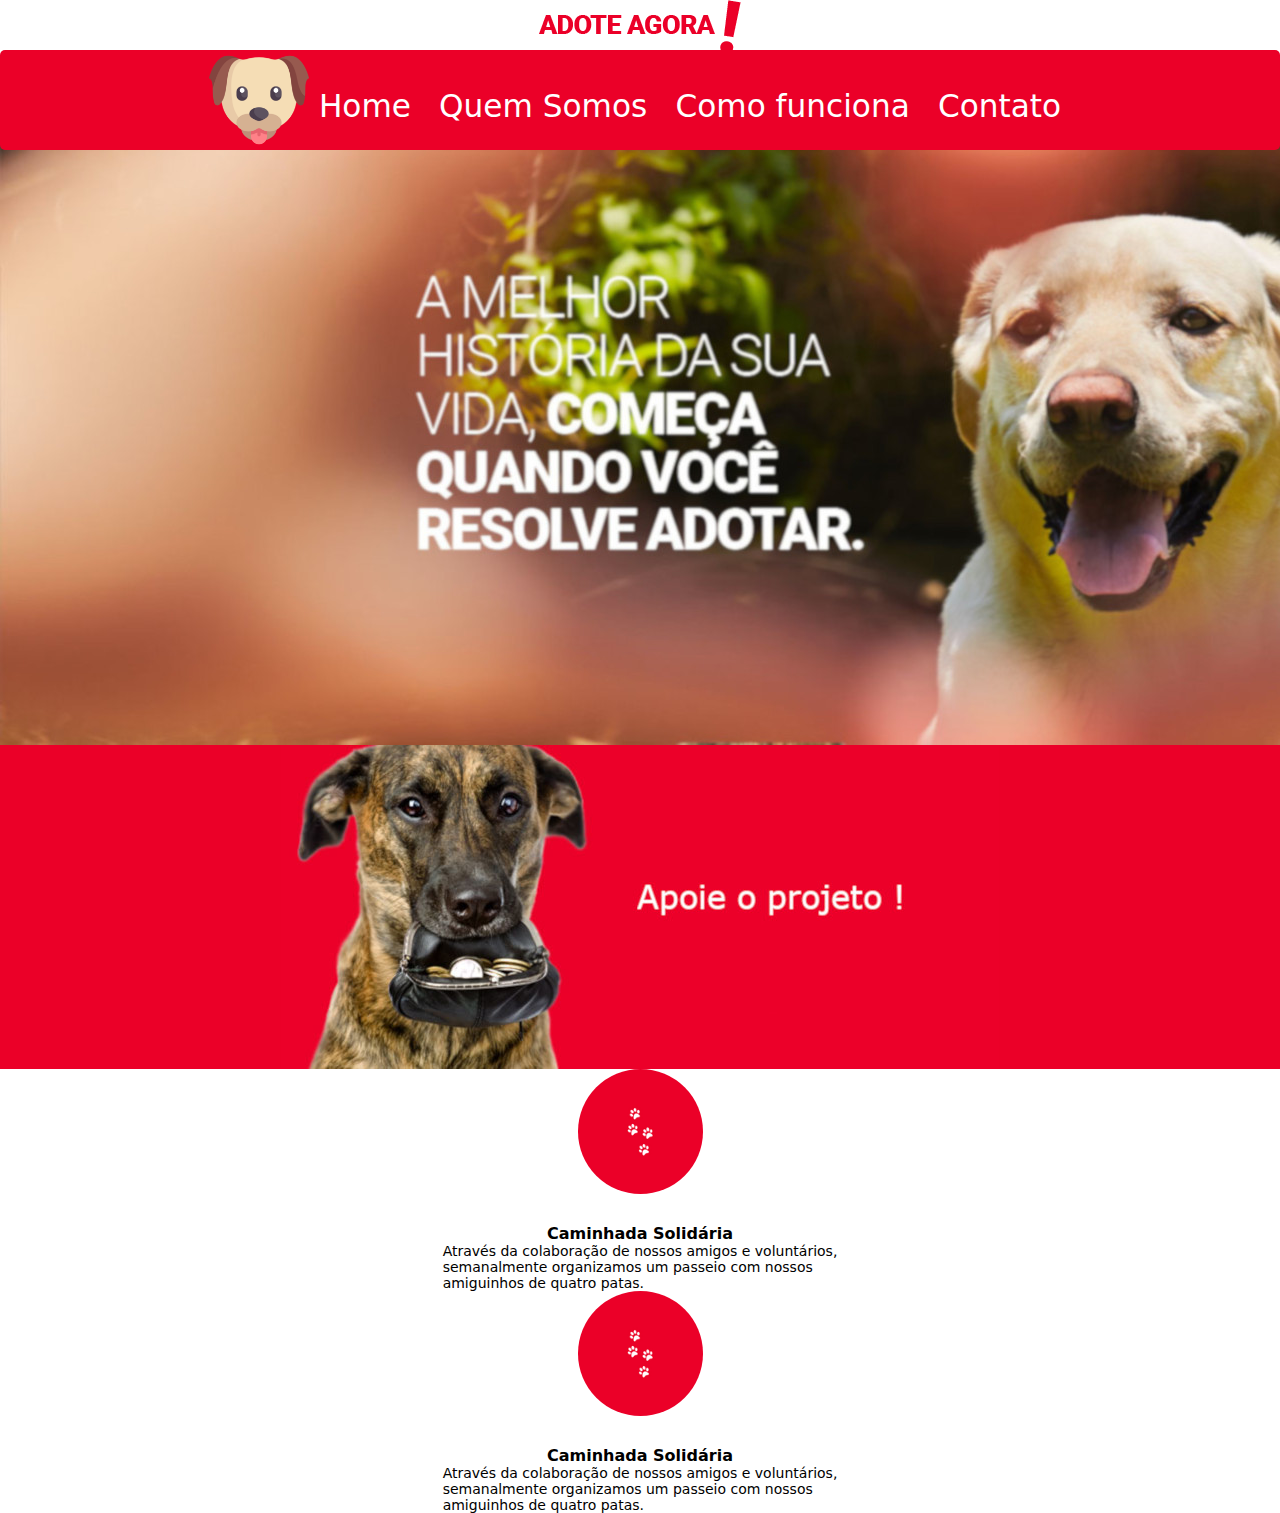
<file: index.html>
<!DOCTYPE html>
<html lang="pt-br">
<head>
    <meta charset="UTF-8">
    <meta http-equiv="X-UA-Compatible" content="IE=edge">
    <meta name="viewport" content="width=device-width, initial-scale=1.0">
    <title>Projeto Adoção</title>
    <link rel="shortcut icon" href="imagens/favicon.ico" type="image/x-icon">
    <link rel="stylesheet" href="https://fonts.googleapis.com/css2?family=Material+Symbols+Outlined:opsz,wght,FILL,GRAD@48,400,0,0" />
    <link rel="stylesheet" href="estilos/style.css">
    <link rel="stylesheet" href="estilos/mediaquery.css">
</head>
<body>
    <section>
        <a href="adote.html"><img src="imagens/adotar-btn.png" alt="adote"></a>
    </section>
    <header>
    <h1 class="logo">
        <img src="imagens/mobile.png" alt="Logo" height="100px">
    </h1>
    <span id="burguer" class="material-symbols-outlined" onclick="clickMenu()">
        menu     
    </span>
    <menu id="itens">
    <ul>
        <li><a href="#">Home</a></li>
        <li><a href="#">Quem Somos</a></li>
        <li><a href="#">Como funciona</a></li>
        <li><a href="#">Contato</a></li>
    </ul>
    </menu>



  
   

    </header>

    
    <main>
        <article>
            <picture class="banner">
                <source media="(max-width: 500px)" srcset="imagens/banner1-pq.jpg">
                <img src="imagens/banner1.jpg" alt="Baner adoção">
            </picture>

            <picture class="ajuda">
                <source media="(max-width: 500px)" srcset="imagens/cpa-ajuda-pq.jpg" alt="ajuda">
                <img src="imagens/cpa-ajuda.jpg" alt="ajuda">
            </picture>
           <container>
               <section class="botoes">
               
                    <img src="imagens/pegada.png"  alt="pegada">
                    <h3>Caminhada Solidária</h3>
                    <p>Através da colaboração de nossos amigos e voluntários,<br> semanalmente organizamos  um passeio com nossos <br> amiguinhos de quatro patas.
                    </p>
                    <img src="imagens/pegada.png"  alt="pegada">
                    <h3>Caminhada Solidária</h3>
                    <p>Através da colaboração de nossos amigos e voluntários,<br> semanalmente organizamos  um passeio com nossos <br> amiguinhos de quatro patas.
                    </p
               
                <a href="#"></a>
                <a href="#"></a>
               </section>
           </container>

           <section>
            
           </section>
          

        </article>
    </main>

    <script>

        function mudouTamanho(){
            if (window.innerWidth >= 768){
                itens.style.display = 'block'
            } else {
                itens.style.display = 'none'
            }
        }




        function clickMenu() {
           if (itens.style.display == 'block') {
            itens.style.display = 'none'
           } else {
                itens.style.display = 'block'
            }
           }
        
    </script>
    
</body>
</html>
</file>
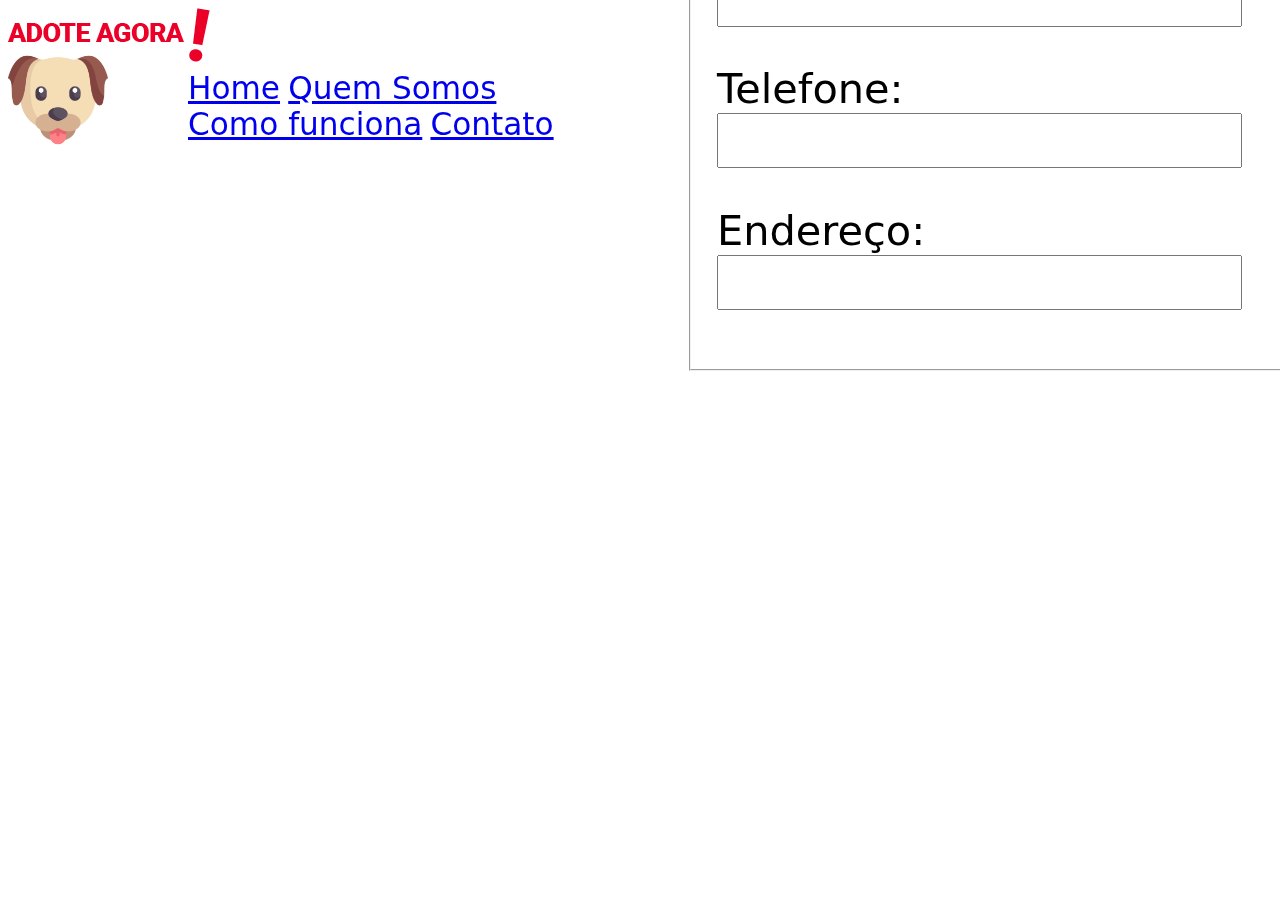
<file: adote.html>
<!DOCTYPE html>
<html lang="pt-br">
<head>
    <meta charset="UTF-8">
    <meta http-equiv="X-UA-Compatible" content="IE=edge">
    <meta name="viewport" content="width=device-width, initial-scale=1.0">
    <title>Projeto Adoção</title>
    <link rel="shortcut icon" href="imagens/favicon.ico" type="image/x-icon">
    <link rel="stylesheet" href="https://fonts.googleapis.com/css2?family=Material+Symbols+Outlined:opsz,wght,FILL,GRAD@48,400,0,0" />
    <link rel="stylesheet" href="estilos/form.css">
</head>
<body>
    <section>
        <a href="#"><img src="imagens/adotar-btn.png" alt="adote"></a>
    </section>
    <header>
    <h1 class="logo">
        <img src="imagens/mobile.png" alt="Logo" height="100px">
    </h1>
    <span id="burguer" class="material-symbols-outlined" onclick="clickMenu()">
        menu     
    </span>
    <menu id="itens">
    <ul>
        <li><a href="index.html">Home</a></li>
        <li><a href="#">Quem Somos</a></li>
        <li><a href="#">Como funciona</a></li>
        <li><a href="#">Contato</a></li>
    </ul>
    </menu>
   
    <main>
        <div class="cadastro">
            <form action="formulario.php" method="get" autocomplete="off">
                <div class="adt">
                    <fieldset class="form">
                        <legend>Cadastro para Adoção</legend>
                        <p>
                        <label for="inome">Nome:</label>
                        <input type="text" name="nome" id="inome">
                        </p>
                        <p>
                        <label for="itel">Telefone:</label>
                        <input type="tel" name="tel" id="itel" pattern="^(\d{2}\)d{4,5}-\d{4}$" required>
                        </p>
                        <p>
                        <label for="iend">Endereço:</label>
                        <input type="text" name="endereço" id="iend">
                        </p>
                    </fieldset>
                </div>
            </form>
        </div>
    </main>
</file>
<file: estilos/style.css>
@charset "UTF-8";

/* Mobile First*/

/* #EB0028 */


*{
    font-family: system-ui, -apple-system, BlinkMacSystemFont, 'Segoe UI', Roboto, Oxygen, Ubuntu, Cantarell, 'Open Sans', 'Helvetica Neue', sans-serif;
    font-size: 0.8em;
    margin: 0px;
    padding: 0px;
}

section{
    display: flex;
    justify-content: center;

}


header{
    position: relative;
    background-color: #EB0028;
    color: white;
    width: 96.5vw;
    height: 155px;
    margin: 0px;
    padding: 0px;
    border-radius: 5px;

}

h1{
    text-align: center;
}

header > div.logo{
    position: relative;
    left: 50%;

    transform: translate(-10%, 13%);
}

span#burguer{
    background-color: #EB0028;
    color: white;
    display: block;
    text-align: center;
    padding: 10px;
    cursor: pointer;
}

menu{
    display: none;
}


menu > ul {
    list-style-type: none;
}

menu a {
    display: block;
    padding: 10px;
    text-decoration: none;
    text-align: center;
    background-color: #EB0028;
    color: white;
}

menu > ul > li a:hover{
    background-color: #c70021;
}

picture.banner{
    display: flex;
}

picture.ajuda{
    display: flex;
    justify-content: center;
    background-color: #EB0028;
}


article{
    font-family: Arial, Helvetica, sans-serif;
    font-size: 1em;
    
}
</file>
<file: estilos/mediaquery.css>
@charset "UTF-8";

/* Tablets e Desktop */

/* #EB0028 */

*{
    font-family: system-ui, -apple-system, BlinkMacSystemFont, 'Segoe UI', Roboto, Oxygen, Ubuntu, Cantarell, 'Open Sans', 'Helvetica Neue', sans-serif;
    font-size: 1.1em;
}

@media screen and (min-width: 768px){

    header{
        width: 100vw;
        justify-content: center;
        margin-top: 50px;
        display: flex;
        align-items: center;
        flex-direction: row;
        position: fixed;
        top: 0;
        height: 100px;
    }
    
    header > h1 {
        display: flex;
        justify-content: center;
    }
    span#burguer{
        display: none;
    }
    
    menu{

        display: flex;
        justify-content: center;
        padding-top: 11px;     
    }

    menu > ul > li {
        display: inline-block;
    }

    picture.banner{
        display: flex;
        
    }


    picture.ajuda{
        display: flex;
        justify-content: center;
        background-color: #EB0028;
    }

    container{
        display: flex;
        flex-direction: row;
        justify-content: center;
        
    }

    section.botoes{
        display: flex;
        flex-direction: column;
        align-items: center;
    } 

    section.botoes > img{
        display: inline-block;
        border-radius: 50%;
        cursor: pointer;
        margin: 0 auto 30px auto;
        width: 125px;
        height: 125px;
        
       
    }

    section.botoes > h3{
        font-size: medium;
    }

    section.botoes > p{
        display: flex;
        font-size: 14px;
        text-align: justify;
    }



    
    }
</file>
<file: estilos/form.css>
@charset "UTF-8";




*{
    font-family: system-ui, -apple-system, BlinkMacSystemFont, 'Segoe UI', Roboto, Oxygen, Ubuntu, Cantarell, 'Open Sans', 'Helvetica Neue', sans-serif;
    font-size: 1.1em;
}

@media screen and (min-width: 768px){

    header{
        width: 100vw;
        justify-content: center;
        margin-top: 50px;
        display: flex;
        align-items: center;
        flex-direction: row;
        position: fixed;
        top: 0;
        height: 100px;
    }
    
    header > h1 {
        display: flex;
        justify-content: center;
    }
    span#burguer{
        display: none;
    }
    
    menu{

        display: flex;
        justify-content: center;
        padding-top: 11px;     
    }

    menu > ul > li {
        display: inline-block;
    }

    picture.banner{
        display: flex;
        
    }

    div.adt{
        display: flex;
        justify-content: center;
    }

    container{
        display: flex;
        flex-direction: row;
        justify-content: center;
        
    }
}
</file>
